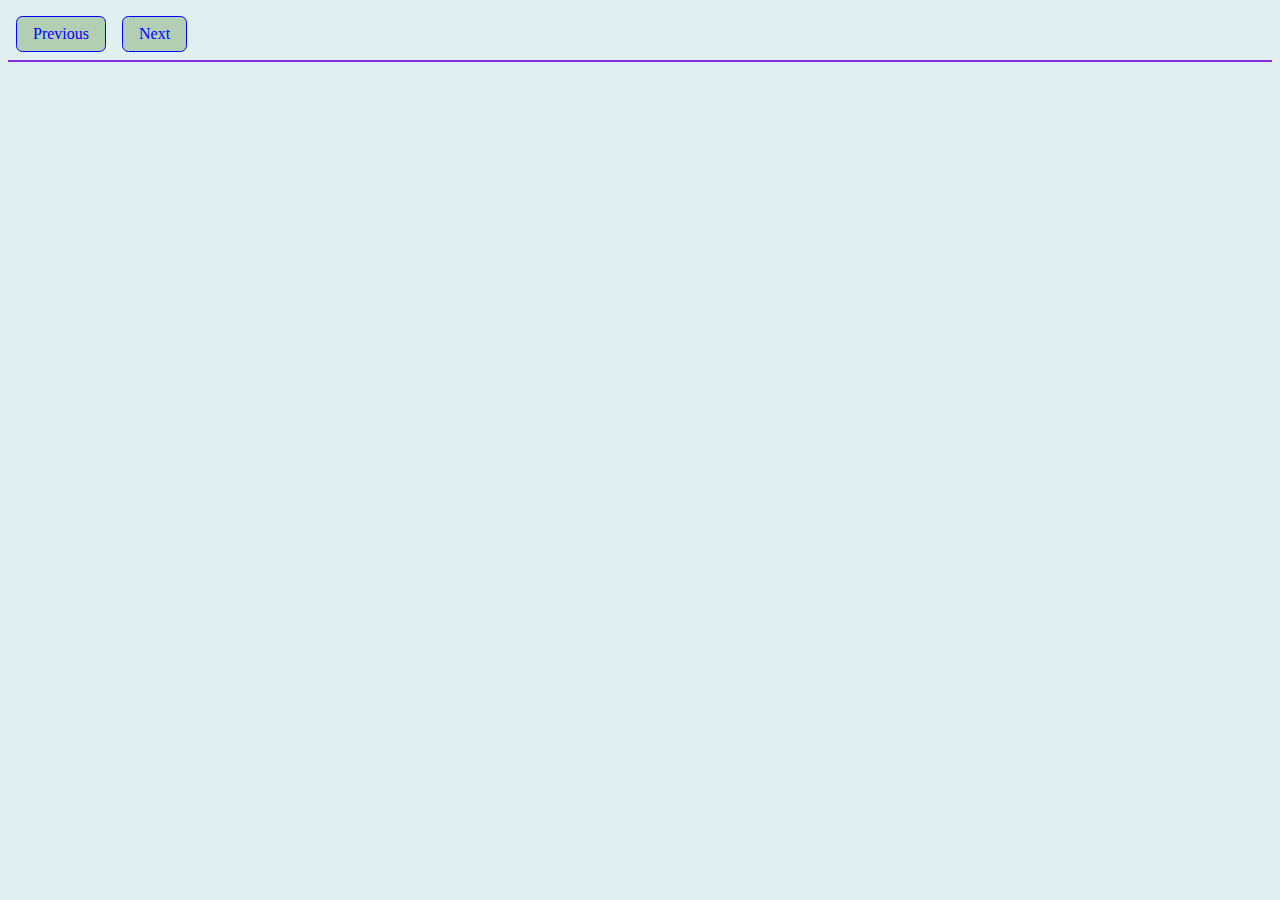
<file: index.html>
<!DOCTYPE html>
<html>
<head>
<meta http-equiv="Content-Type" content="text/html; charset=UTF-8">
<meta http-equiv="Cache-Control" content="no-cache">
<meta http-equiv="Cache-Control" content="max-age=0">
<meta name="viewport" content="width=device-width, initial-scale=1">
<title>Our Photo Frame</title>
<link href="static/style.css" rel="stylesheet">
<style type="text/css">
#ctrls {
	display: flex;
	margin-bottom: 0.5rem;
	padding: 0.5rem;
	border-bottom: 2px solid blueviolet;
}
.plst-ctrl {
	padding: .5rem 1rem;
	border: 1px solid blue;
	border-radius: 0.4em;
	margin-right: 1rem;
	background-color: #b3cfb3;
	color: blue;
	cursor: pointer;
}
.plst-ctrl:hover {
	background-color: #d3efd3;
}
.plst {
	cursor: pointer;
}
.plst:hover {
	background-color: aquamarine;
}
.plst.activ {
	background-color: aquamarine;
}
.plst-ttl, .plst-xtr {
	white-space: nowrap;;
}
.plst-admin {
	margin-left: auto;
	padding: .3rem;
	border: 1px solid #CCC;
	height: min-content;
	border-radius: 5px;
	color: blue;
	cursor: pointer;
	display: none;
}
</style>
</head>
<body>
<div id="ctrls">
	<div class="plst-ctrl" data-act="prev">Previous</div>
	<div class="plst-ctrl" data-act="next">Next</div>
	<div class="plst-admin" data-act="admin">Admin</div>
</div>
<div id="plists">
</div>
<script>
	var actvl = null;
	document.getElementById('ctrls').addEventListener('click', evt => {
		console.log(evt);
		let aem = evt.target;
		let act = aem.dataset.act;
		if (act) {
			if (act=='admin') window.location = '/admin';
			fetch(galURL+'/?cmd='+act, {method:'GET'})
			.then(resp => { console.log(resp); if (!resp.ok) throw new Error(`HTTP ${resp.status}`); if (true) return resp.json(); else return resp.text() })
			.then(data => {
				console.log(data);
			})
			.catch(err => alert('Failure: '+err));
		}
	});
	document.getElementById('plists').addEventListener('click', evt => {
		console.log(evt);
		let lem = evt.target;
		let pln = lem.dataset.pln;
		if (!pln) { lem = lem.parentElement; pln = lem.dataset.pln; }
		if (pln) {
			fetch(galURL+'/?list='+pln, {method:'GET'})
			.then(resp => { console.log(resp); if (!resp.ok) throw new Error(`HTTP ${resp.status}`); if (true) return resp.json(); else return resp.text() })
			.then(data => {
				console.log(data);
				if (actvl) actvl.classList.remove('activ');
				lem.classList.add('activ');
				actvl = lem;
			})
			.catch(err => alert('Failure: '+err));
		}
	});
	if (localStorage.getItem('adminok')) {
		let admb = document.querySelector('.plst-admin');
		admb.style.display = 'block';
	}
	const galURL = 'http://picframe.local';
	const getList = () => {
		fetch(galURL+'/?cmd=lists', {method:'GET'})
		.then(resp => { console.log(resp); if (!resp.ok) throw new Error(`HTTP ${resp.status}`); if (true) return resp.json(); else return resp.text() })
		.then(data => {
			console.log(data);
			if (!data.lists.length) {
				document.getElementById('plists').innerHTML = '<h2>NO PLAYLISTS WERE FOUND</h2>';
				return;
			}
			let curr = data.curlst;
			let lnks = data.lists.map(lst => {
				let act = lst.ttl==curr ? ' activ' : '';
				let ttl = atob(lst.ttl);
				return `<div class="plst${act}" data-pln="${lst.ttl}"><div class="plst-ttl">${ttl}</div><div class="plst-xtr">${lst.pcnt} Photos : ${lst.sdly} Seconds</div></div>`;
			});
			document.getElementById('plists').innerHTML = lnks.join('');
			actvl = document.querySelector('.plst.activ');
		})
		.catch(err => alert('Failure: '+err));
	}
	getList();
</script>
</body>
</html>
</file>
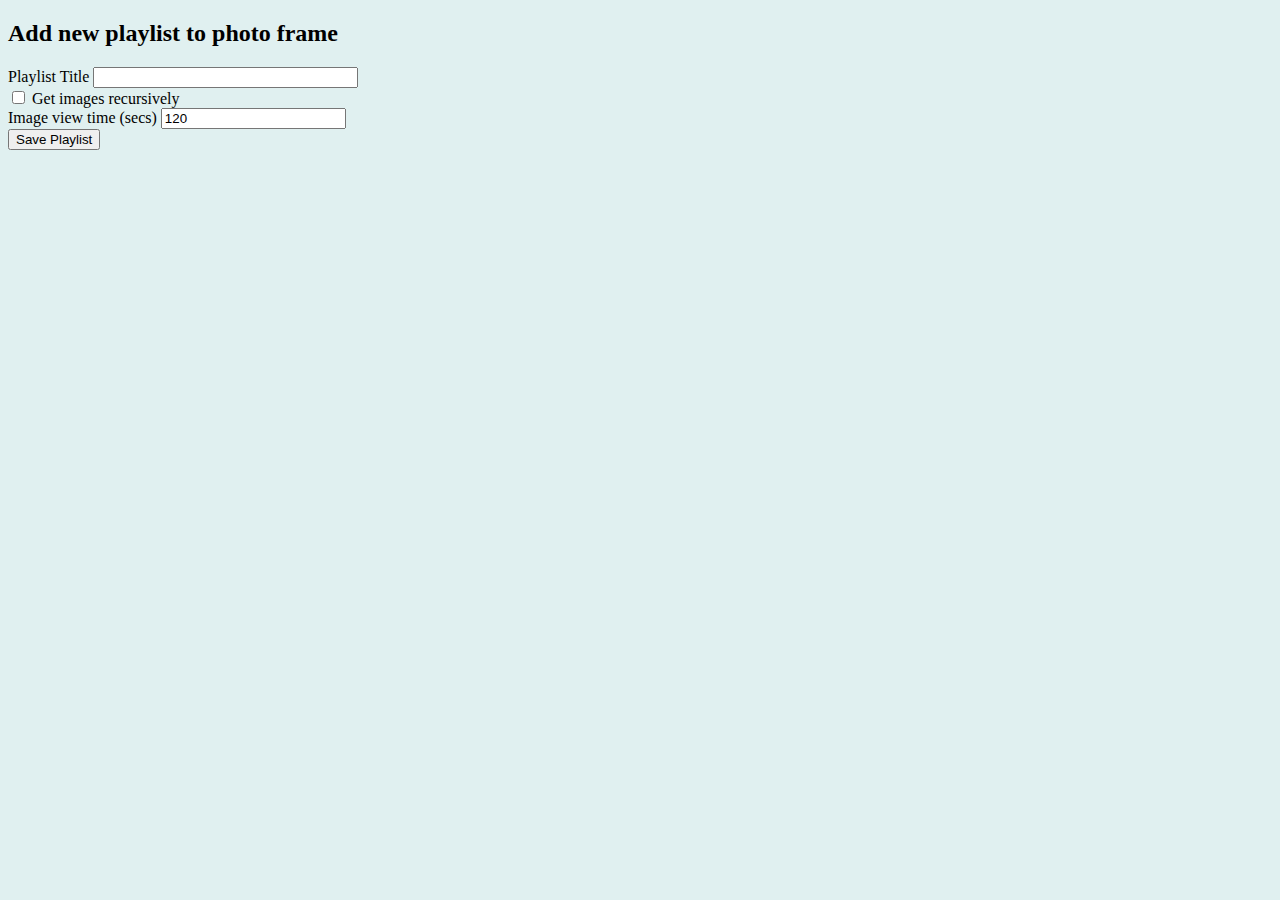
<file: static/cgetnpl.html>
<!DOCTYPE html>
<html>
<head>
<meta http-equiv="Content-Type" content="text/html; charset=UTF-8" />
<meta name="viewport" content="width=device-width, initial-scale=1">
<title>Adding Playlist</title>
<style type="text/css">
body {
	background-color: #E0F0F0
}
.good {
	font-size: large;
	color: green;
}
</style>
</head>
<body>
<h2>Add new playlist to photo frame</h2>
<div id="resp"></div>
<form action="#" name="picframe" id="picframe" method="POST">
<label for="pl-title">Playlist Title</label> <input type="text" name="title" id="pl-title" size="30" value=""><br>
<input type="checkbox" name="recur" id="pl-recur" value="1"> <label for="pl-recur" style="width:auto">Get images recursively</label><br>
<label for="pl-vtim">Image view time (secs)</label> <input type="number" name="vtim" id="pl-vtim" value="120"><br>
<input type="hidden" name="pfkey" value="" />
<input type="hidden" name="task" value="addList" />
<input type="hidden" name="d00e4f3534a50c2c83fc97e1ef35cd98" value="1" />
</form>
<button onclick="return send2pf()">Save Playlist</button>
<script>
	// get the playlist title, the link to retrieve the list of files and the slide delay time
	const urlParams = new URLSearchParams(window.location.search);
	const galURL = urlParams.get('nplk');
//	console.log(atob(galURL));
	let galTTL = urlParams.get('nplt');
	document.getElementById('pl-title').value = galTTL;
//	console.log(atob(galTTL));
	//const galSDly = urlParams.get('sdly');
	const galPCnt = urlParams.get('pcnt');

	function send2pf () {
		galTTL = btoa(document.getElementById('pl-title').value);
		let galSDly = document.getElementById('pl-vtim').value;
		let fD = {plk: galURL, ttl: galTTL, pcnt: galPCnt, sdly: galSDly};
		fetch('%%LOCAL_PICFRAME%%', {headers:{"Content-Type": "application/json"},method:'POST',body:JSON.stringify(fD)})
		.then(resp => { if (!resp.ok) throw new Error(`HTTP ${resp.status}`); if (false) return resp.json(); else return resp.text() })
		.then(data => {
			alert(data);
			window.location = '%%LOCAL_PICFRAME%%';
		//	console.log(data);
		//	document.getElementById('resp').innerHTML = data;
		})
		.catch(err => alert('Failure: '+err));
		return false;
	}
</script>
</body>
</html>
</file>
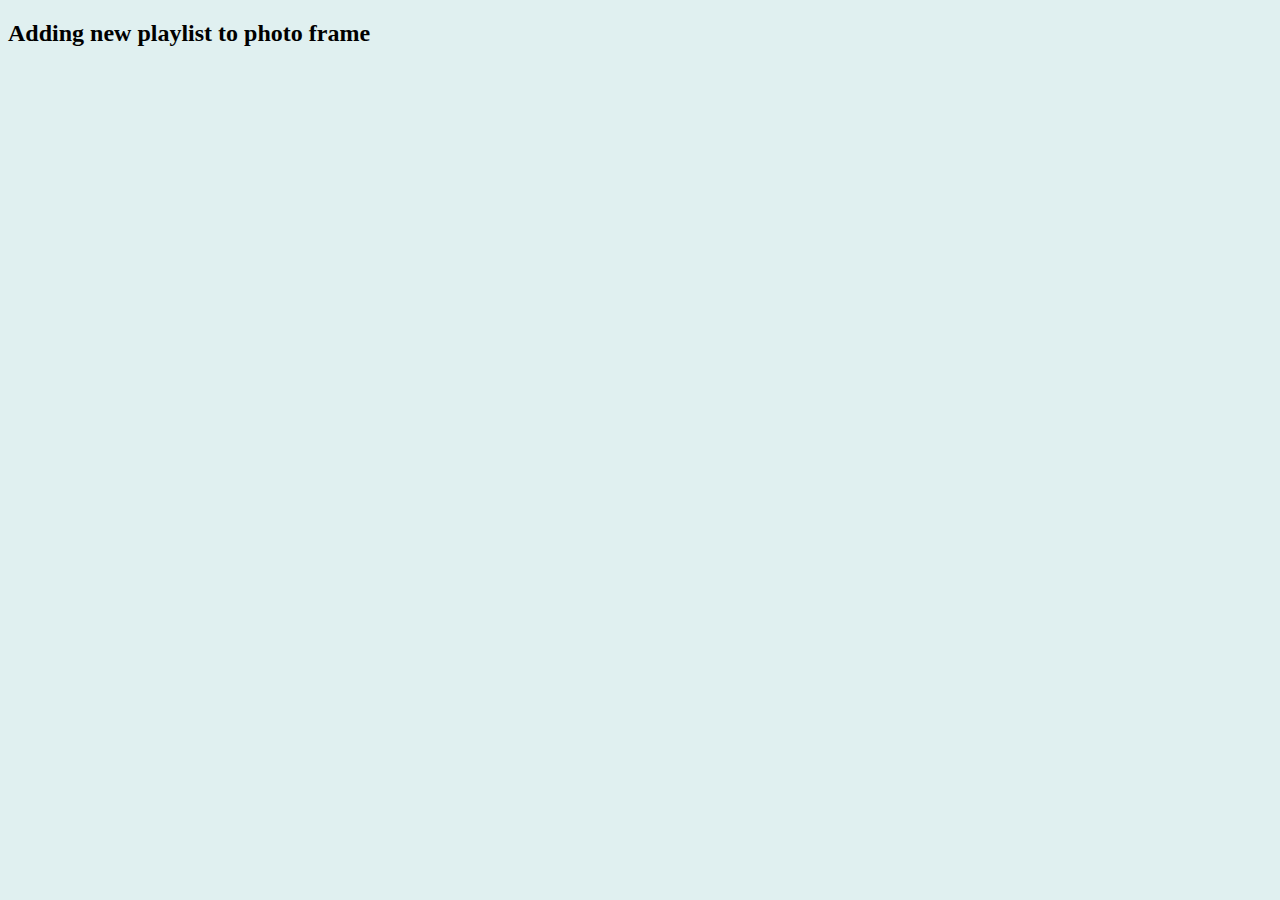
<file: static/getnpl.htm>
<!DOCTYPE html>
<html>
<head>
<meta http-equiv="Content-Type" content="text/html; charset=UTF-8" />
<meta name="viewport" content="width=device-width, initial-scale=1">
<title>Adding Playlist</title>
<style type="text/css">
body {
	background-color: #E0F0F0
}
.good {
	font-size: large;
	color: green;
}
</style>
</head>
<body>
<h2>Adding new playlist to photo frame</h2>
<div id="resp"></div>
<script>
	// get the playlist title, the link to retrieve the list of files and the slide delay time
	const urlParams = new URLSearchParams(window.location.search);
	const galURL = urlParams.get('nplk');
//	console.log(atob(galURL));
	const galTTL = urlParams.get('nplt');
//	console.log(atob(galTTL));
	const galSDly = urlParams.get('sdly');
	const galPCnt = urlParams.get('pcnt');

	let fD = {plk: galURL, ttl: galTTL, pcnt: galPCnt, sdly: galSDly};
	fetch('http://picframe.local', {headers:{"Content-Type": "application/json"},method:'POST',body:JSON.stringify(fD)})
	.then(resp => { if (!resp.ok) throw new Error(`HTTP ${resp.status}`); if (false) return resp.json(); else return resp.text() })
	.then(data => {
		console.log(data);
		document.getElementById('resp').innerHTML = data;
	})
	.catch(err => alert('Failure: '+err));
</script>
</body>
</html>
</file>
<file: static/style.css>
body {
	background-color: #E0F0F0
}
#hdr {
	font-size: xx-large;
	margin-bottom: 1rem;
	border-bottom: 1px solid #AAA;
	padding-bottom: 0.5rem;
}
#hdr i {float:right}
#plists {
	display: flex;
	flex-wrap: wrap;
}
.plst {
	display: inline-block;
	text-align: center;
	border: 1px solid #33F;
	padding: 0.5em 1em;
	border-radius: 0.4em;
	margin-right: 1rem;
	margin-bottom: 1rem;
	background-color: aliceblue;
}
.plst.activ {
	background-color: khaki;
}
.plst-ttl {font-size: x-large}

/* ADMIN */
/* Style the tab */
.tab {
	overflow: hidden;
	border: 1px solid #ccc;
	background-color: #f1f1f1;
}

/* Style the buttons that are used to open the tab content */
.tab button {
	background-color: inherit;
	float: left;
	border: none;
	outline: none;
	cursor: pointer;
	padding: 14px 16px;
	transition: 0.3s;
}

/* Change background color of buttons on hover */
.tab button:hover {
	background-color: #ddd;
}

/* Create an active/current tablink class */
.tab button.active {
	background-color: #ccc;
}

/* Style the tab content */
.tabcontent {
	display: none;
	padding: 6px 12px;
	border: 1px solid #ccc;
	border-top: none;
}
</file>
